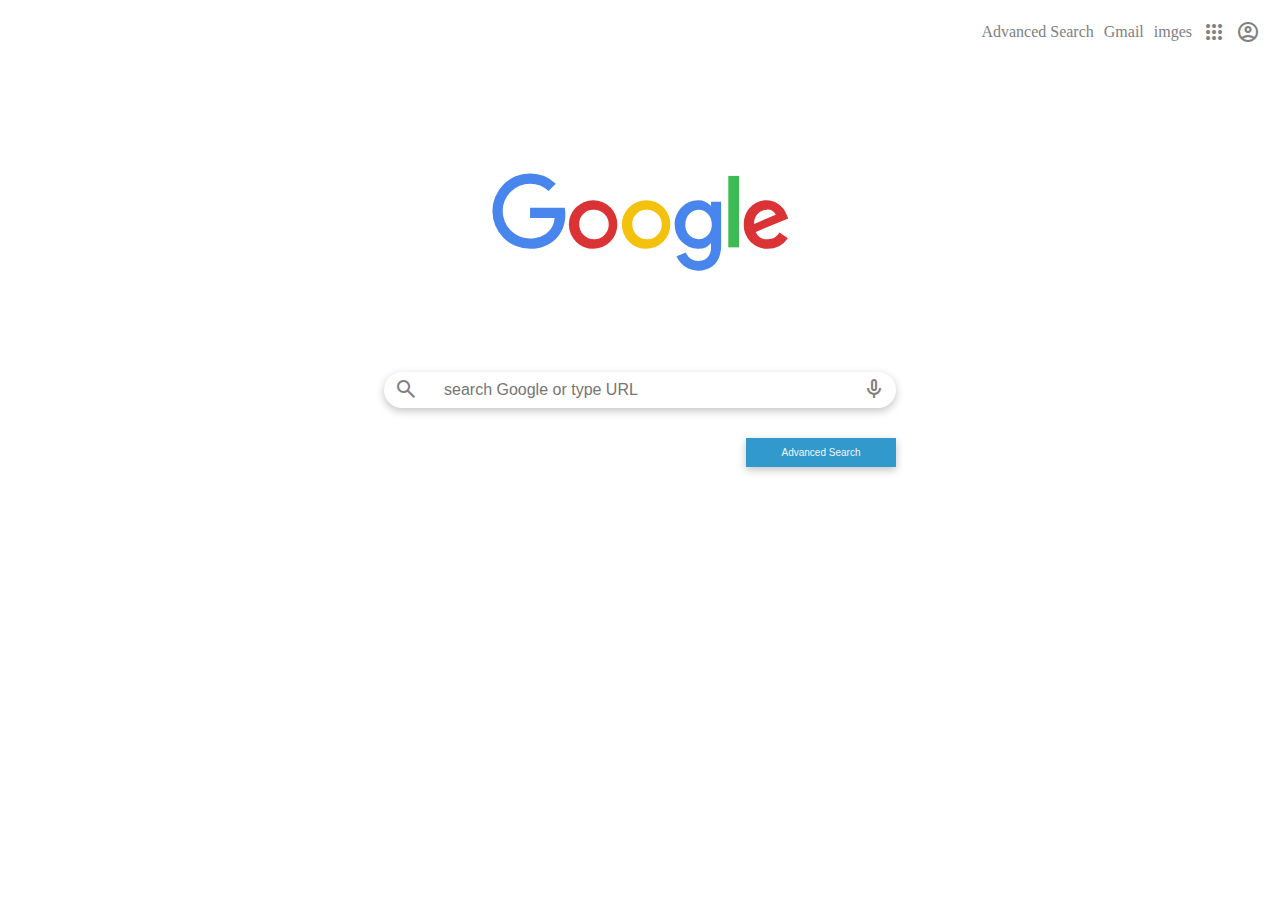
<file: index.html>
<!DOCTYPE html>
<html lang="en">
    <link rel="stylesheet" href="https://fonts.googleapis.com/css2?family=Material+Symbols+Outlined:opsz,wght,FILL,GRAD@20..48,100..700,0..1,-50..200" />
    <link rel="preconnect" href="https://fonts.googleapis.com">
<link rel="preconnect" href="https://fonts.gstatic.com" crossorigin>
<link href="https://fonts.googleapis.com/css2?family=Geo&family=Roboto:wght@300;700&display=swap" rel="stylesheet">
    <link rel="stylesheet" href="style.css">
    <head>
        <title>Search</title>
    </head>
    <body>

             <header>
                 <a href="./pages/Advanced.html">Advanced Search</a>
                  <a href="https://mail.google.com/">Gmail</a>
                 <a href="./pages/image.html">imges</a>
                <span class="material-symbols-outlined icon_color" >
                apps
                </span>
            
                 <span class="material-symbols-outlined icon_color">
                account_circle
                </span>
               
            </header>



        <div class="wrapper">
            
           
            <svg viewBox="0 0 128 128">
                <path fill="#4885ed" d="M31.85 57.91H17.09v4.38h10.47c-.52 6.14-5.63 8.76-10.45 8.76a11.7 11.7 0 010-23.4A11.36 11.36 0 0125 50.82l3.07-3.18A15.59 15.59 0 0017 43.26a16.09 16.09 0 10.23 32.18c8.61 0 14.92-5.9 14.92-14.63a13.13 13.13 0 00-.27-2.9z"></path><path fill="#db3236" d="M43.94 54.74a10.34 10.34 0 1010.38 10.38 10.22 10.22 0 00-10.38-10.38zM44 58.8a6.29 6.29 0 11-5.92 6.26A5.95 5.95 0 0144 58.8z"></path><path fill="#f4c20d" d="M66.56 54.74a10.34 10.34 0 1010.37 10.38 10.22 10.22 0 00-10.37-10.38zm.06 4.06a6.29 6.29 0 11-5.92 6.26 5.95 5.95 0 015.92-6.26z"></path><path fill="#4885ed" d="M88.73 54.75c-5.56 0-9.93 4.87-9.93 10.33a10.2 10.2 0 009.83 10.35 6.83 6.83 0 005.67-2.51v2c0 3.57-2.17 5.7-5.44 5.7A5.73 5.73 0 0183.58 77l-4 1.66a10 10 0 009.3 6.09c5.53 0 9.74-3.48 9.74-10.78v-18.6h-4.31v1.75a7.32 7.32 0 00-5.58-2.37zm.4 4.05c2.73 0 5.52 2.33 5.52 6.3s-2.79 6.27-5.58 6.27a5.88 5.88 0 01-5.72-6.23c0-4 2.86-6.34 5.78-6.34z"></path><path fill="#db3236" d="M117.93 54.72c-5.24 0-9.65 4.17-9.65 10.33a10 10 0 0010.15 10.38 10.49 10.49 0 008.66-4.54l-3.58-2.38a5.79 5.79 0 01-5.07 2.85 5.32 5.32 0 01-5.07-3.13l13.87-5.75-.72-1.69a9.36 9.36 0 00-8.6-6.06zm.18 4a4.12 4.12 0 013.83 2.21l-9.26 3.87a5.74 5.74 0 015.43-6.08z"></path><path fill="#3cba54" d="M101.67 74.82h4.56V44.33h-4.56z"></path>
                </svg>
            <form action="https://google.com/search">
            <input class="search_input" type="text" name="q" placeholder="search Google or type URL" size="40">
            <span class="material-symbols-outlined search">
                search
                </span>
                <span class="material-symbols-outlined mic">
                    mic
                    </span>
                    
                    <label class="luckybtn" for="">
                        <button class="advanced_btn" type="submit"> Advanced Search</button>
                        </label>
                      
        </form>
        </div>
    </body>
</html>
</file>
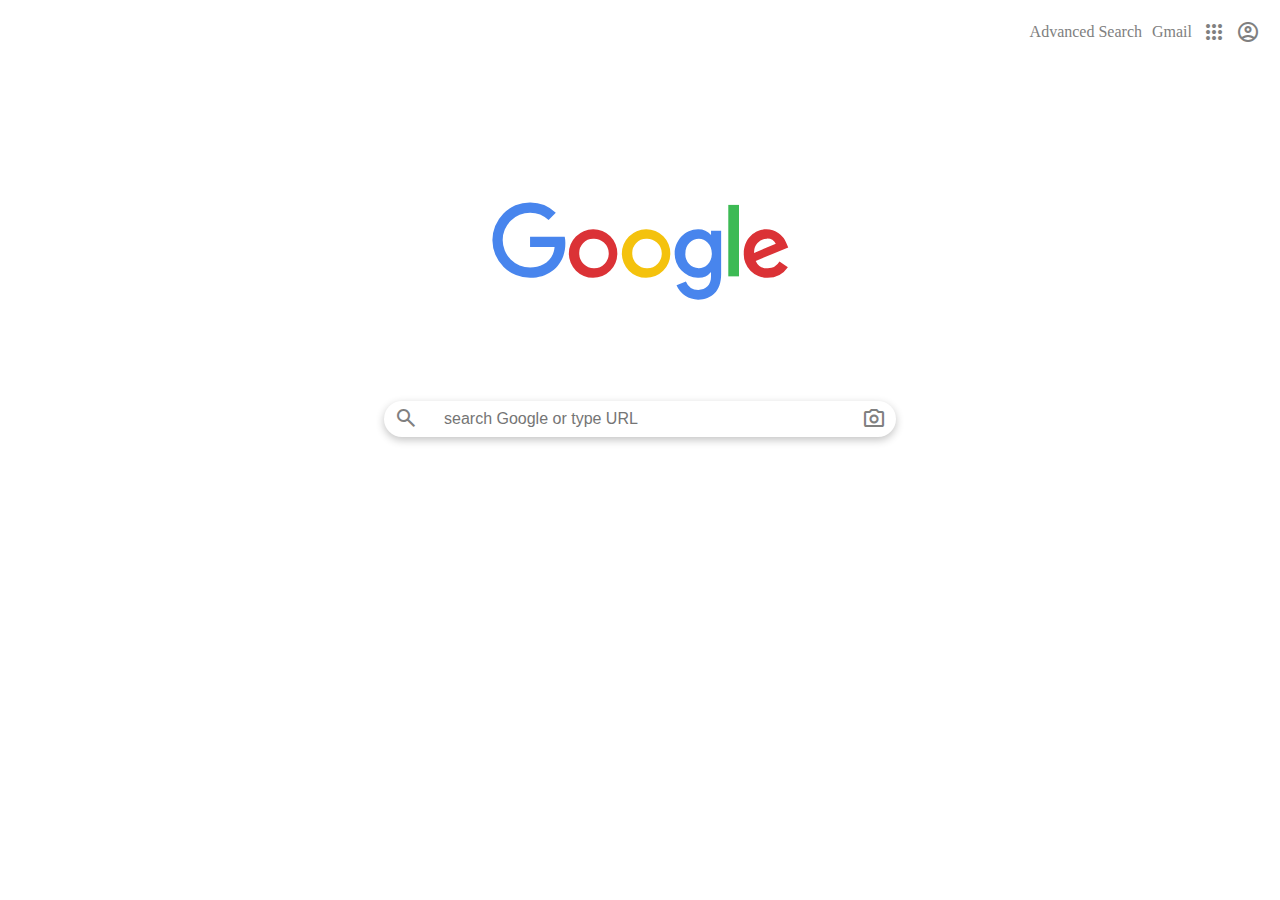
<file: pages/image.html>
<!DOCTYPE html>
<html lang="en">
    <link rel="stylesheet" href="https://fonts.googleapis.com/css2?family=Material+Symbols+Outlined:opsz,wght,FILL,GRAD@20..48,100..700,0..1,-50..200" />
    <link rel="preconnect" href="https://fonts.googleapis.com">
<link rel="preconnect" href="https://fonts.gstatic.com" crossorigin>
<link href="https://fonts.googleapis.com/css2?family=Geo&family=Roboto:wght@300;700&display=swap" rel="stylesheet">
    <link rel="stylesheet" href="../style.css">
    <head>
        <title>Search</title>
    </head>
    <body>

             <header>
                <a href="./Advanced.html">Advanced Search</a>
                <a href="https://mail.google.com/">Gmail</a>
                 
               
                
                <span class="material-symbols-outlined icon_color" >
                apps
                </span>
            
                 <span class="material-symbols-outlined icon_color">
                account_circle
                </span>
               
            </header>



        <div class="wrapper">
            
           
            <svg viewBox="0 0 128 128">
                <path fill="#4885ed" d="M31.85 57.91H17.09v4.38h10.47c-.52 6.14-5.63 8.76-10.45 8.76a11.7 11.7 0 010-23.4A11.36 11.36 0 0125 50.82l3.07-3.18A15.59 15.59 0 0017 43.26a16.09 16.09 0 10.23 32.18c8.61 0 14.92-5.9 14.92-14.63a13.13 13.13 0 00-.27-2.9z"></path><path fill="#db3236" d="M43.94 54.74a10.34 10.34 0 1010.38 10.38 10.22 10.22 0 00-10.38-10.38zM44 58.8a6.29 6.29 0 11-5.92 6.26A5.95 5.95 0 0144 58.8z"></path><path fill="#f4c20d" d="M66.56 54.74a10.34 10.34 0 1010.37 10.38 10.22 10.22 0 00-10.37-10.38zm.06 4.06a6.29 6.29 0 11-5.92 6.26 5.95 5.95 0 015.92-6.26z"></path><path fill="#4885ed" d="M88.73 54.75c-5.56 0-9.93 4.87-9.93 10.33a10.2 10.2 0 009.83 10.35 6.83 6.83 0 005.67-2.51v2c0 3.57-2.17 5.7-5.44 5.7A5.73 5.73 0 0183.58 77l-4 1.66a10 10 0 009.3 6.09c5.53 0 9.74-3.48 9.74-10.78v-18.6h-4.31v1.75a7.32 7.32 0 00-5.58-2.37zm.4 4.05c2.73 0 5.52 2.33 5.52 6.3s-2.79 6.27-5.58 6.27a5.88 5.88 0 01-5.72-6.23c0-4 2.86-6.34 5.78-6.34z"></path><path fill="#db3236" d="M117.93 54.72c-5.24 0-9.65 4.17-9.65 10.33a10 10 0 0010.15 10.38 10.49 10.49 0 008.66-4.54l-3.58-2.38a5.79 5.79 0 01-5.07 2.85 5.32 5.32 0 01-5.07-3.13l13.87-5.75-.72-1.69a9.36 9.36 0 00-8.6-6.06zm.18 4a4.12 4.12 0 013.83 2.21l-9.26 3.87a5.74 5.74 0 015.43-6.08z"></path><path fill="#3cba54" d="M101.67 74.82h4.56V44.33h-4.56z"></path>
                </svg>
            <form action="http://images.google.com/images?um=1&hl=en&safe=active&nfpr=1&q=">
            <input class="search_input" type="text" name="q" placeholder="search Google or type URL" size="40">
            <span class="material-symbols-outlined search">
                search
                </span>
                <span class="material-symbols-outlined camera">
                    photo_camera
                    </span>
        </form>
        </div>
    </body>
</html>
</file>
<file: style.css>
*,::after,::before {
    margin: 0;
    padding: 0;
    font-size: 16px;
}

html {
    box-sizing: border-box;
    font-size: 62.5%;
    scroll-behavior: smooth;
}
body {
    padding: 2rem;
}

.wrapper {
    display: flex;
    height: 50vh;
    justify-content: center;
    align-items: center;
    flex-direction: column;
    
}

 header {
    display: flex;
    width: 100%;
    justify-content: flex-end;
    align-items: center;
    gap: 1rem;
 }

 .icon_color {
    color: gray;
 }
 a {
    text-decoration: none;
    color: gray;
 }

h1 {
    font-size: 9rem;
    font-family: 'Roboto', sans-serif
}

.search_input {
    padding: 0.9rem 6rem;
    border-radius: 5rem;
    border: hidden;
    outline: none;
    box-shadow: rgba(0, 0, 0, 0.24) 0px 3px 8px;
    display: flex;
    
}

form {
    position: relative;
}

.search{
 position: absolute;
 right: 0;
 top: 0.5rem;
 left: 1rem;
width: 0;
 color: gray;
}

.mic {
    position: absolute;
    right: 1rem;
    top: 0.5rem;
   
    color: gray;
}
.camera {
    position: absolute;
    right: 1rem;
    top: 0.5rem;
    color: gray;
}
.google {
    font-size: 10rem;
}

.blue {
    color: blue;
}
.red{
    color: red;
}

.yellow{
    color: yellow;
}
.green {
    color: green;
}

svg {
    width: 30rem;
}

i {
    font-size: 4rem;
}

.advanced_header {
    display: flex;
    justify-content: space-between;
    align-items: center;
}
.logo {
    width: 10rem;
}

.wrapper_advanced {
    display: flex;
    flex-direction: column;
    height: 40vh;
    width: 40vw;
}

.advanced_form {
    display: flex;
    flex-direction: column;
    padding: 2rem;
    gap: 2rem;
}

label {
    display: grid;
    grid-template-columns: 1fr 1fr;
  }
  
  input {
    padding: 0.5rem 4rem;
  }
 

.advanced_title {
    font-size: 2rem;
    color: brown;
    height: 20vh;
}

.advanced_btn {
    grid-column: 2 / 2;
    background-color:	hsl(200, 61%, 50%);
    width: 15rem;
    font-size: 1rem;
    color: aliceblue;
    border: none;
    padding: 0.9rem 1rem;
    justify-self: end;
    box-shadow: rgba(0, 0, 0, 0.24) 0px 3px 8px;
    border-raduis: 1rem;
}

.luckybtn {
    padding-top: 3rem;
    justify-content: center;
    border-radius: 1rem;
}
</file>
